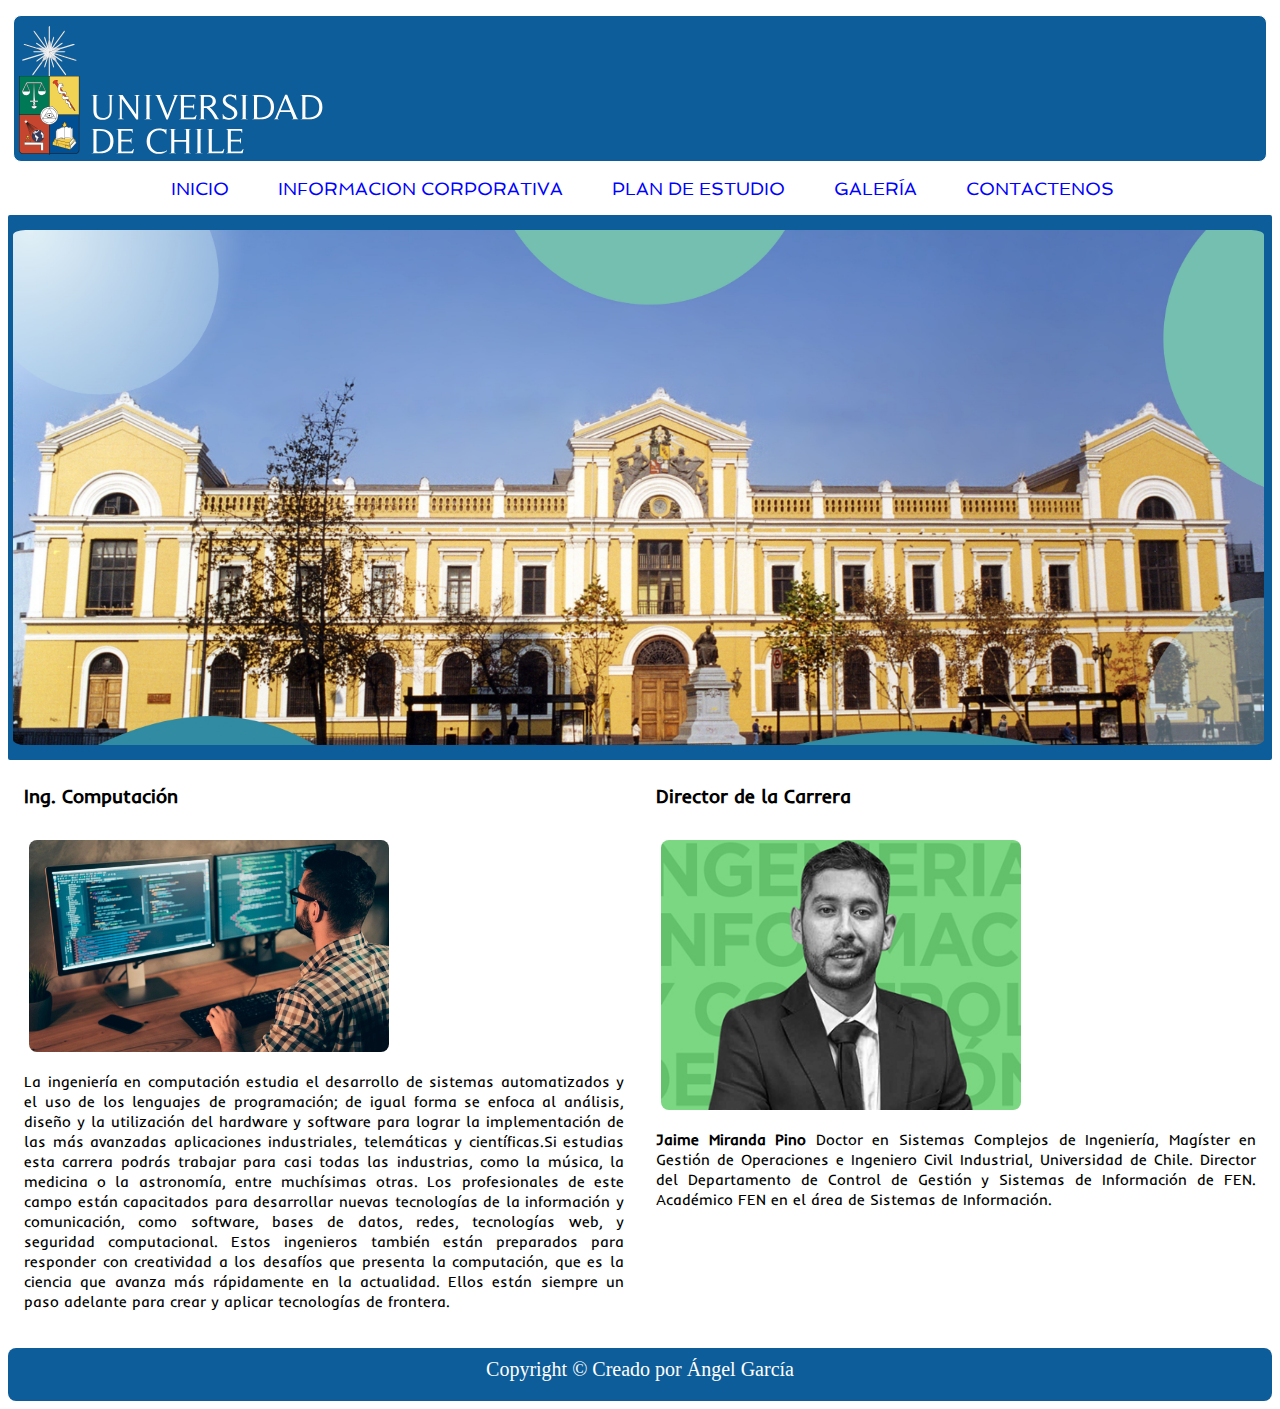
<file: index.html>
<html>
    <head>
        <title>Universidad Nacional de Chile</title>
        <meta charset="utf-8">
        <meta name="description" content="Universidad Nacional de chile">
        <meta name="keywords" content="html5,css">
        <meta name="author" content="Angel Garcia">
        <meta name="viewport" content="width=device-width">
        <link rel="icon" type="image/svg+xml" href="img/logouchile.svg" sizes="any">
        <link rel="stylesheet" type="text/css" href="css/inicio.css">
        <link rel="stylesheet" type="text/css" href="css/generalidades.css">
        <link rel="preconnect" href="https://fonts.gstatic.com" crossorigin>
        <link href="https://fonts.googleapis.com/css2?family=Spinnaker&display=swap" rel="stylesheet">
        <link href="https://fonts.googleapis.com/css2?family=Inder&display=swap" rel="stylesheet">
    </head>
    <body>
        <div class="logo">
            <div>
                <img src="img/logouchile.svg" alt="logo uth">
            </div>
        </div>

        <div class="menu">
            <div>
                <a href="index.html">INICIO</a>
                <a href="paginas/informacioncorporativa.html">INFORMACION CORPORATIVA</a>
                <a href="paginas/planestudio.html">PLAN DE ESTUDIO</a>
                <a href="paginas/galeria.html">GALERÍA</a>
                <a href="paginas/contactenos.html">CONTACTENOS</a>
            </div>
        </div>

        <div class="banner">
            <div>
                <img src="img/inicio1.jpg" alt="uchile">
            </div>
        </div>

        <div class="infocarrera">
            <div>
                <h3>Ing. Computación</h3>
                <img src="img/ing.jpg" alt="imagen computacion">
                <p>
                    La ingeniería en computación estudia el desarrollo de sistemas automatizados y el uso de los lenguajes de programación; de igual forma se enfoca al análisis, diseño y la utilización del hardware y software para lograr la implementación de las más avanzadas aplicaciones industriales, telemáticas y científicas.​
                    Si estudias esta carrera podrás trabajar para casi todas las industrias, como la música, la medicina o la astronomía, entre muchísimas otras. Los profesionales de este campo están capacitados para desarrollar nuevas tecnologías de la información y comunicación, como software, bases de datos, redes, tecnologías web, y seguridad computacional. Estos ingenieros también están preparados para responder con creatividad a los desafíos que presenta la computación, que es la ciencia que avanza más rápidamente en la actualidad. Ellos están siempre un paso adelante para crear y aplicar tecnologías de frontera.
                </p>
            </div>

            <div>
                <h3>Director de la Carrera</h3>
                <img src="img/director.jpg" alt="imagen computacion">
                <p>
                    <b>Jaime Miranda Pino</b>
                    Doctor en Sistemas Complejos de Ingeniería, Magíster en Gestión de Operaciones e Ingeniero Civil Industrial, Universidad de Chile.
                    Director del Departamento de Control de Gestión y Sistemas de Información de FEN.
                    Académico FEN en el área de Sistemas de Información.
                    
                </p>
            </div>
            
        </div>

        <div class="piedepagina">
            <div>
                <p>Copyright &#169 Creado por Ángel García</p>
            </div>
        </div>
    </body>
</html>
</file>
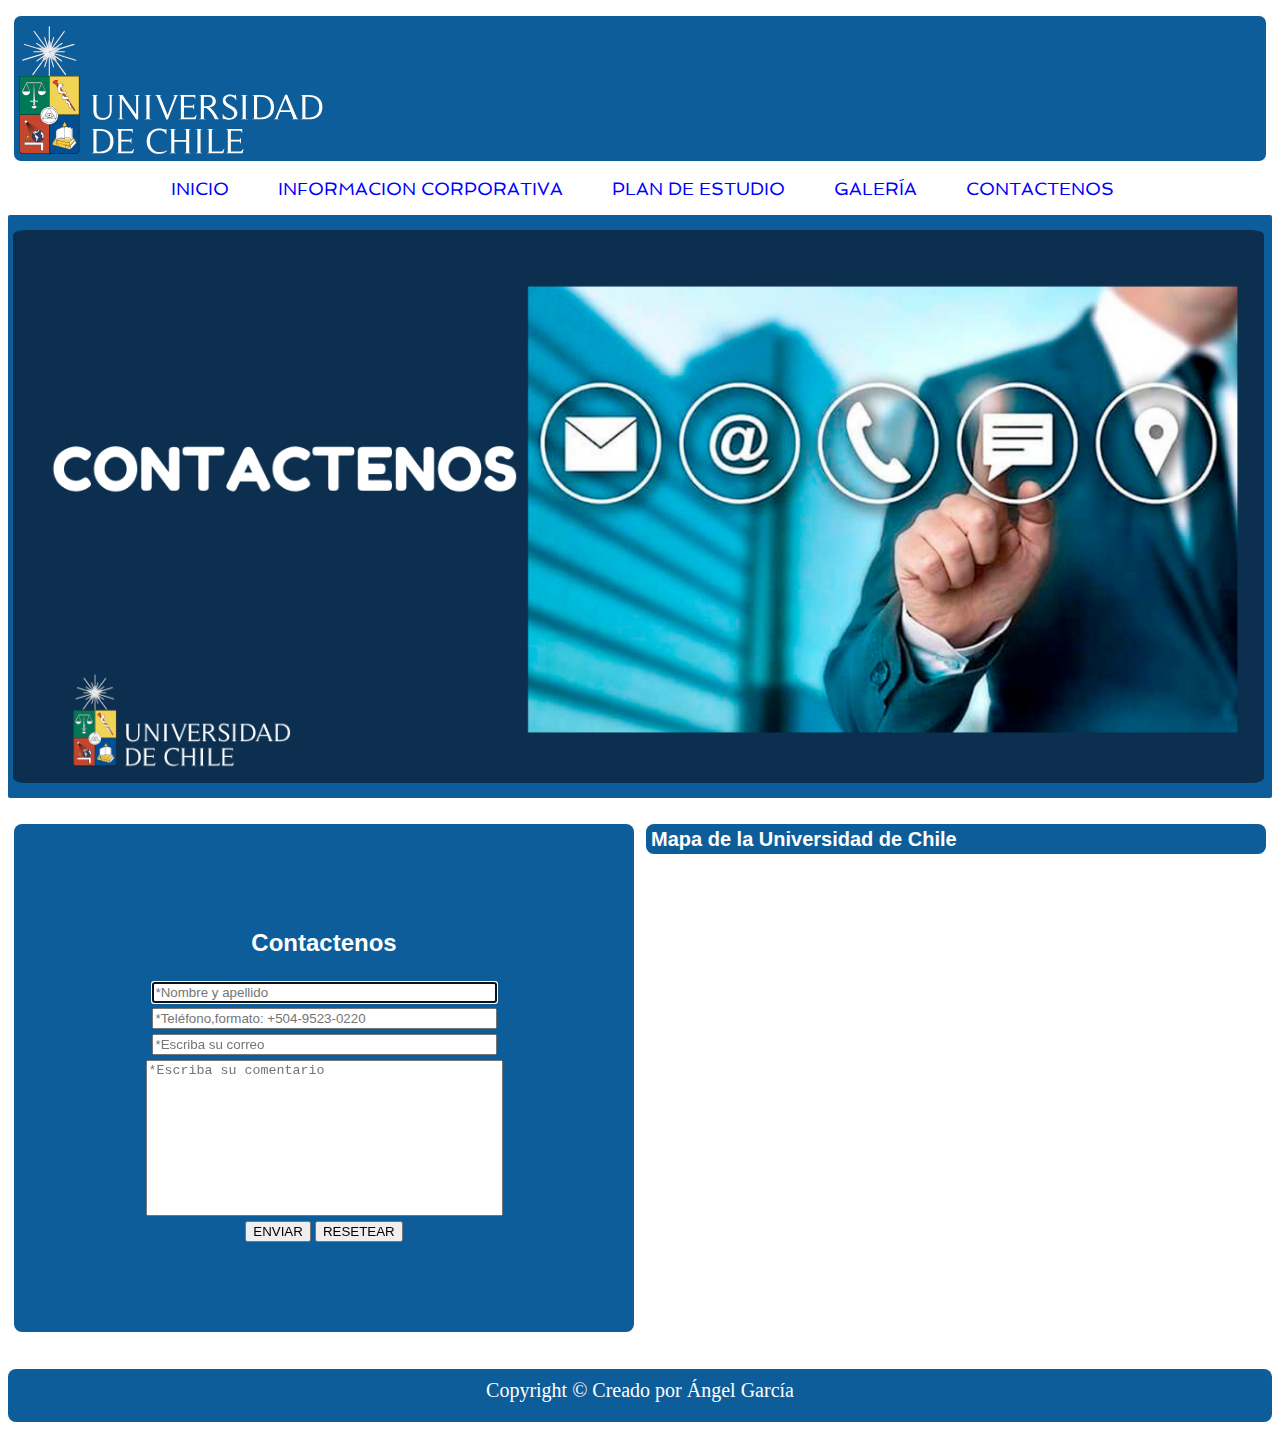
<file: paginas/contactenos.html>
<html>
    <head>
        <title>contactenos</title>
        <meta charset="utf-8">
        <meta name="description" content="Contacto de UCHILE">
        <meta name="keywords" content="html5,css">
        <meta name="author" content="Angel Garcia">
        <meta name="viewport" content="width=device-width">
        <link rel="icon" type="image/svg+xml" href="../img/logouchile.svg" sizes="any">
        <link rel="stylesheet" type="text/css" href="../css/contactenos.css">
        <link rel="stylesheet" type="text/css" href="../css/generalidades.css">
        <link rel="preconnect" href="https://fonts.gstatic.com" crossorigin>
        <link href="https://fonts.googleapis.com/css2?family=Spinnaker&display=swap" rel="stylesheet">
        <link href="https://fonts.googleapis.com/css2?family=Spinnaker&display=swap" rel="stylesheet">
    </head>

    <body>
        <div class="logo">
            <div>
                <img src="../img/logouchile.svg" alt="logo uth">
            </div>
        </div>

        <div class="menu">
            <div>
                <a href="../index.html">INICIO</a>
                <a href="informacioncorporativa.html">INFORMACION CORPORATIVA</a>
                <a href="planestudio.html">PLAN DE ESTUDIO</a>
                <a href="galeria.html">GALERÍA</a>
                <a href="contactenos.html">CONTACTENOS</a>
            </div>
        </div>

        <div class="banner">
            <div>
                <img src="../img/contactenos.png" alt="uchile">
            </div>
        </div>

        <div class="contactenos">
            <div>
                <form name="formulario" id="formulario" method="GET" action="">
                    <h2>Contactenos</h2>
                    <input name="txtnombre" type="text"
                    size="40"
                    autofocus="txtnombre"
                    required
                    autocomplete="off"
                    maxlength="30"
                    minlength="2"
                    placeholder="*Nombre y apellido"
                    pattern="[a-zA-Z]{2,30}"   
                    title="Por favor ingrese solamente letras y debe comprender entre 2 y 30 caracteres"
                    ><br>
                    <input name="txttelefono" type="tel"
                    size="40"
                    required
                    autocomplete="off"
                    placeholder="*Teléfono,formato: +504-9523-0220"
                    title="utilice el formato correcto"
                    pattern="[+0-9]{4}-[0-9]{4}-[0-9]{4}"><br>

                    <input type="email" name="txtemail" size="40px" required
                    placeholder="*Escriba su correo" title="Revice que no lleve caracteres no validos"
                    pattern="[a-zA-Z0-9_]+([.][a-zA-Z0-9_]+)*@[a-zA-Z0-9_]+([.][a-zA-Z0-9_]+)*[.][a-zA-Z]{1,5}"
                    ><br>

                    <textarea  name="textarea" rows="10" cols="42" placeholder="*Escriba su comentario"  required ></textarea>
                    <br>
                    <input name="btnenviar" type="submit" value="ENVIAR">
                    <input name="btnresetear" type="reset" value="RESETEAR">
                </form>
            </div>

            <div>
                <h3>Mapa de la Universidad de Chile</h3>
                <iframe src="https://www.google.com/maps/embed?pb=!1m18!1m12!1m3!1d13315.711512662778!2d-70.66647667079263!3d-33.45118548896222!2m3!1f0!2f0!3f0!3m2!1i1024!2i768!4f13.1!3m3!1m2!1s0x0%3A0x64e2cba573564237!2sUniversidad%20de%20Chile!5e0!3m2!1ses-419!2shn!4v1629226354312!5m2!1ses-419!2shn" 
                width="100%" height="450" frameborder="0" 
                style="border:0;" 
                allowfullscreen="" aria-hidden="false" tabindex="0">
                </iframe>
            </div>
        </div>

        <div class="piedepagina">
            <div>
                <p>Copyright &#169 Creado por Ángel García</p>
            </div>
        </div>
    </body>
</html>
</file>
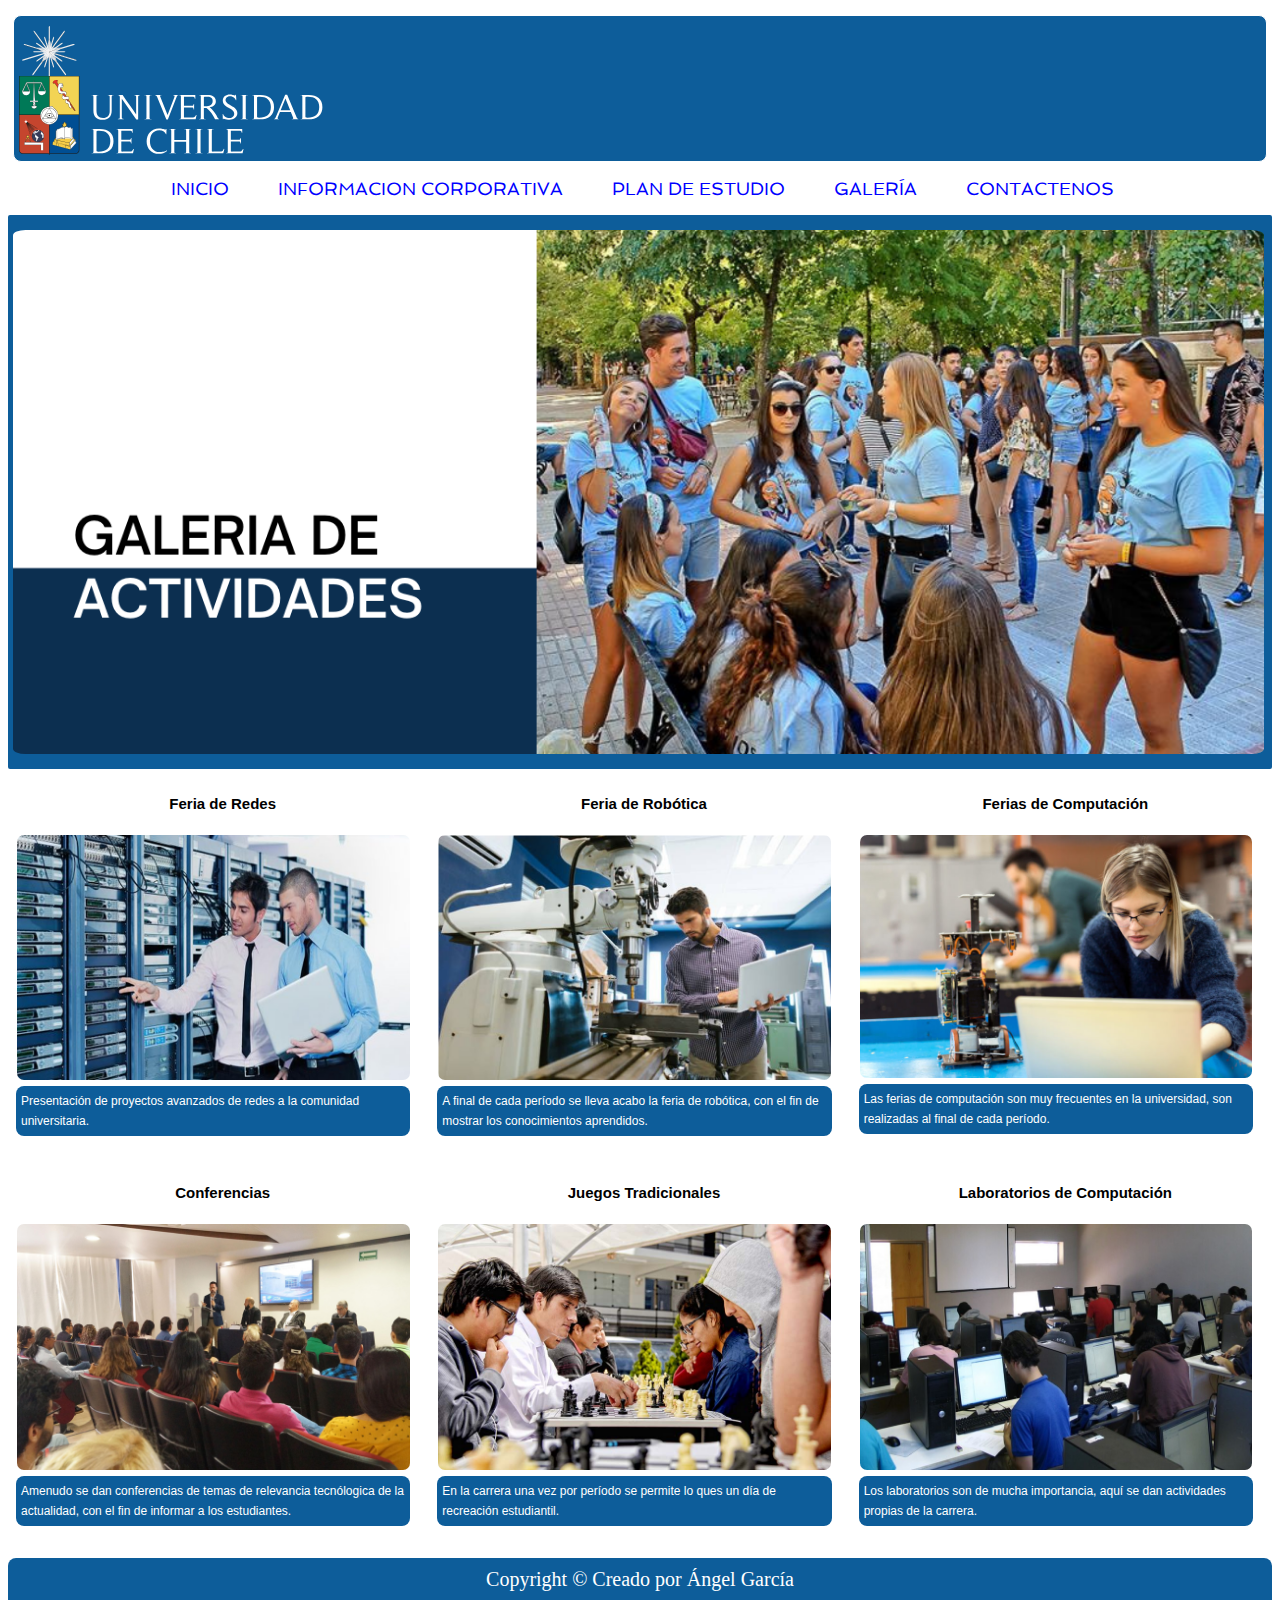
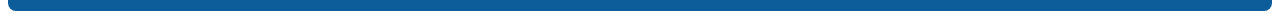
<file: paginas/galeria.html>
<html>
    <head>
        <title>Galería</title>
        <meta charset="utf-8">
        <meta name="description" content="Galería de imagenes UCHILE">
        <meta name="keywords" content="html5,css">
        <meta name="author" content="Angel Garcia">
        <meta name="viewport" content="width=device-width">
        <link rel="icon" type="image/svg+xml" href="../img/logouchile.svg" sizes="any">
        <link rel="stylesheet" type="text/css" href="../css/galeria.css">
        <link rel="stylesheet" type="text/css" href="../css/generalidades.css">
        <link rel="preconnect" href="https://fonts.gstatic.com" crossorigin>
        <link href="https://fonts.googleapis.com/css2?family=Spinnaker&display=swap" rel="stylesheet">
    </head>

    <body>
        <div class="logo">
            <div>
                <img src="../img/logouchile.svg" alt="logo uth">
            </div>
        </div>

        <div class="menu">
            <div>
                <a href="../index.html">INICIO</a>
                <a href="informacioncorporativa.html">INFORMACION CORPORATIVA</a>
                <a href="planestudio.html">PLAN DE ESTUDIO</a>
                <a href="galeria.html">GALERÍA</a>
                <a href="contactenos.html">CONTACTENOS</a>
            </div>
        </div>

        <div class="banner">
            <div>
                <img src="../img/actividades.png" alt="uchile">
            </div>
        </div>

        <div class="galeria">
            <div>
                <h3>Feria de Redes</h3><img src="../img/redes.jpg" alt="redes">
                <p>
                    Presentación de proyectos avanzados de redes a la comunidad universitaria.
                </p>
            </div>
            <div>
                <h3>Feria de Robótica</h3><img src="../img/robotica.jpg" alt="robotica">
                <p>
                    A final de cada período se lleva acabo la feria de robótica, con el fin de mostrar los conocimientos aprendidos.
                </p>
            </div>
            <div>
                <h3>Ferias de Computación</h3><img src="../img/ferias.jpg" alt="ferias">
                <p>
                    Las ferias de computación son muy frecuentes en la universidad, son realizadas al final de cada período.
                </p>
            </div>
            <div>
                <h3>Conferencias</h3><img src="../img/conferencias.jpg" alt="conferencias">
                <p>
                    Amenudo se dan conferencias de temas de relevancia tecnólogica de la actualidad, con el fin de informar a los estudiantes.
                </p>
            </div>
            <div>
                <h3>Juegos Tradicionales</h3><img src="../img/ajedrez.jpg" alt="ajedrez">
                <p>
                    En la carrera una vez por período se permite lo ques un día de recreación estudiantil.
                </p>
            </div>

            <div>
                <h3>Laboratorios de Computación</h3><img src="../img/laboratorio.jpg" alt="obras teatrales">
                <p>
                    Los laboratorios son de mucha importancia, aquí se dan actividades propias de la carrera.
                </p>
            </div>
        </div>

        <div class="piedepagina">
            <div>
                <p>Copyright &#169 Creado por Ángel García</p>
            </div>
        </div>
    </body>
</html>
</file>
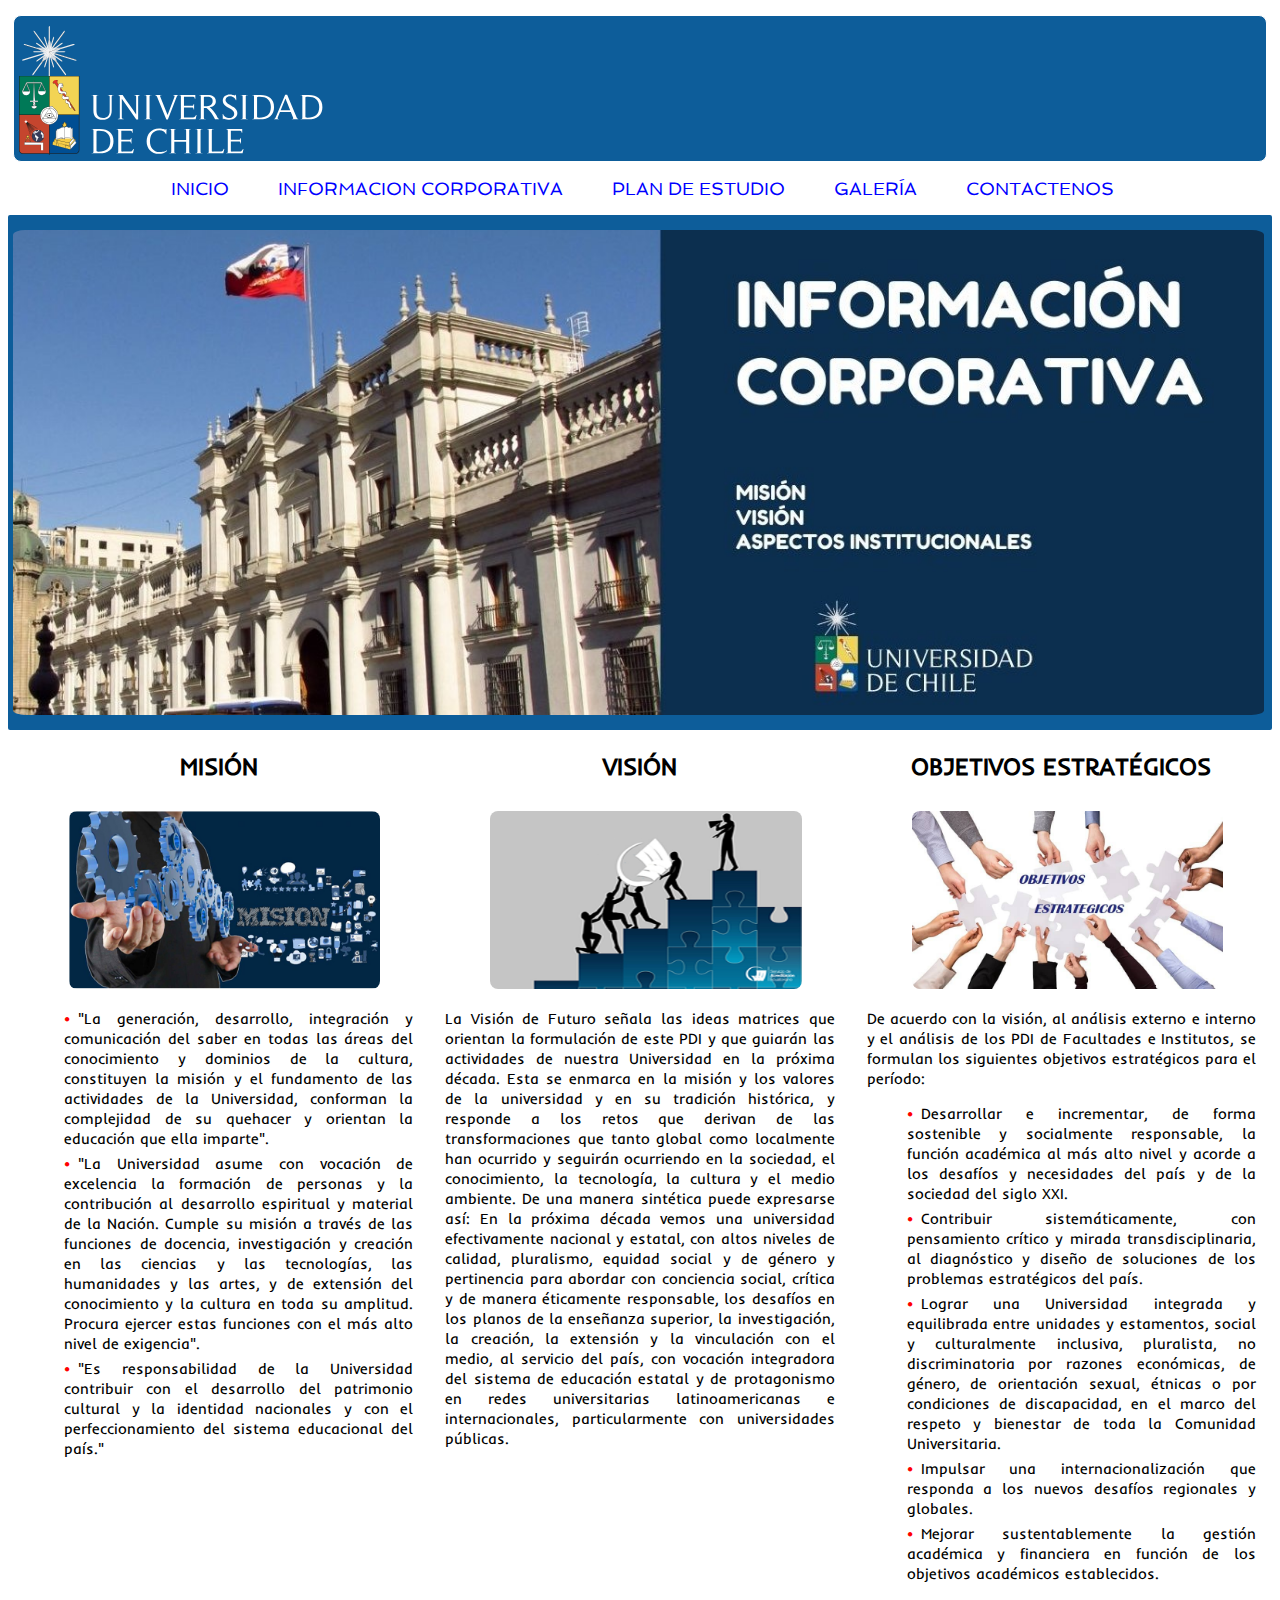
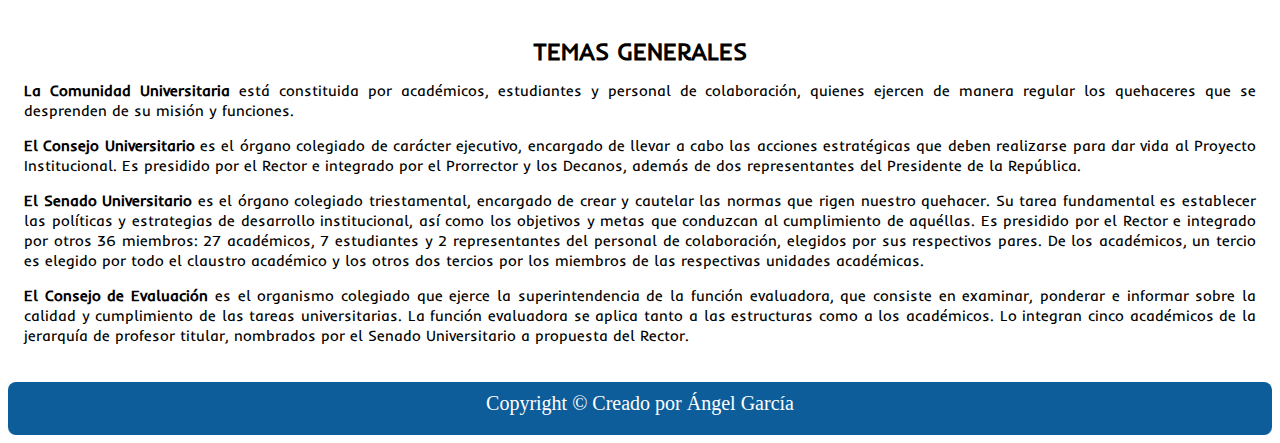
<file: paginas/informacioncorporativa.html>
<html>
    <head>
        <title>Información Corporativa</title>
        <meta charset="utf-8">
        <meta name="description" content="Información Corporativa UCHILE">
        <meta name="keywords" content="html5,css">
        <meta name="author" content="Angel Garcia">
        <meta name="viewport" content="width=device-width">
        <link rel="icon" type="image/svg+xml" href="../img/logouchile.svg" sizes="any">
        <link rel="stylesheet" type="text/css" href="../css/informacioncorporativa.css">
        <link rel="stylesheet" type="text/css" href="../css/generalidades.css">
        <link rel="preconnect" href="https://fonts.gstatic.com" crossorigin>
        <link href="https://fonts.googleapis.com/css2?family=Spinnaker&display=swap" rel="stylesheet">
        <link href="https://fonts.googleapis.com/css2?family=Inder&display=swap" rel="stylesheet">
    </head>

    <body>
        <div class="logo">
            <div>
                <img src="../img/logouchile.svg" alt="logo uth">
            </div>
        </div>

        <div class="menu">
            <div>
                <a href="../index.html">INICIO</a>
                <a href="informacioncorporativa.html">INFORMACION CORPORATIVA</a>
                <a href="planestudio.html">PLAN DE ESTUDIO</a>
                <a href="galeria.html">GALERÍA</a>
                <a href="contactenos.html">CONTACTENOS</a>
            </div>
        </div>

        <div class="banner">
            <div>
                <img src="../img/informacioncorporativa.jpg" alt="uchile">
            </div>
        </div>

        <div class="infocorporativa">
            <div>
                <h2>MISIÓN</h2>
                <img src="../img/mision.jpg" alt="mision">
                <ul>
                    <li>"La generación, desarrollo, integración y comunicación del saber en todas las áreas del conocimiento y dominios de la cultura, constituyen la misión y el fundamento de las actividades de la Universidad, conforman la complejidad de su quehacer y orientan la educación que ella imparte".
                    <li>"La Universidad asume con vocación de excelencia la formación de personas y la contribución al desarrollo espiritual y material de la Nación. Cumple su misión a través de las funciones de docencia, investigación y creación en las ciencias y las tecnologías, las humanidades y las artes, y de extensión del conocimiento y la cultura en toda su amplitud. Procura ejercer estas funciones con el más alto nivel de exigencia".
                    <li>"Es responsabilidad de la Universidad contribuir con el desarrollo del patrimonio cultural y la identidad nacionales y con el perfeccionamiento del sistema educacional del país."
                </ul>
           </div>
            <div>
               <h2>VISIÓN</h2>
               <img src="../img/vision.jpg" alt="vision">
               <p>
                La Visión de Futuro señala las ideas matrices que orientan la formulación de este PDI y que guiarán las actividades de nuestra Universidad en la próxima década. Esta se enmarca en la misión y los valores de la universidad y en su tradición histórica, y responde a los retos que derivan de las transformaciones que tanto global como localmente han ocurrido y seguirán ocurriendo en la sociedad, el conocimiento, la tecnología, la cultura y el medio ambiente. De una manera sintética puede expresarse así: En la próxima década vemos una universidad efectivamente nacional y estatal, con altos niveles de calidad, pluralismo, equidad social y de género y pertinencia para abordar con conciencia social, crítica y de manera éticamente responsable, los desafíos en los planos de la enseñanza superior, la investigación, la creación, la extensión y la vinculación con el medio, al servicio del país, con vocación integradora del sistema de educación estatal y de protagonismo en redes universitarias latinoamericanas e internacionales, particularmente con universidades públicas.
               </p>
           </div>
           <div>
               <h2>OBJETIVOS ESTRATÉGICOS</h2>
               <img src="../img/objetivos.jpg" alt="objetivos">
               <p>De acuerdo con la visión, al análisis externo e interno y el análisis de los PDI de Facultades e Institutos, se formulan los siguientes objetivos estratégicos para el período:</p>
               <ul>
                   <li>Desarrollar e incrementar, de forma sostenible y socialmente responsable, la función académica al más alto nivel y acorde a los desafíos y necesidades del país y de la sociedad del siglo XXI.</li>
                   <li>Contribuir sistemáticamente, con pensamiento crítico y mirada transdisciplinaria, al diagnóstico y diseño de soluciones de los problemas estratégicos del país.</li>
                   <li>Lograr una Universidad integrada y equilibrada entre unidades y estamentos, social y culturalmente inclusiva, pluralista, no discriminatoria por razones económicas, de género, de orientación sexual, étnicas o por condiciones de discapacidad, en el marco del respeto y bienestar de toda la Comunidad Universitaria.</li>
                   <li>Impulsar una internacionalización que responda a los nuevos desafíos regionales y globales.</li>
                   <li>Mejorar sustentablemente la gestión académica y financiera en función de los objetivos académicos establecidos.</li>
                </ul>
           </div>
       </div>

       <div class="temasgenerales">
        <div>
            <h2>TEMAS GENERALES</h2>
            <p><b>La Comunidad Universitaria</b> está constituida por académicos, estudiantes y personal de colaboración, quienes ejercen de manera regular los quehaceres que se desprenden de su misión y funciones.
            <p><b>El Consejo Universitario</b> es el órgano colegiado de carácter ejecutivo, encargado de llevar a cabo las acciones estratégicas que deben realizarse para dar vida al Proyecto Institucional. Es presidido por el Rector e integrado por el Prorrector y los Decanos, además de dos representantes del Presidente de la República.
            <p><b>El Senado Universitario</b> es el órgano colegiado triestamental, encargado de crear y cautelar las normas que rigen nuestro quehacer. Su tarea fundamental es establecer las políticas y estrategias de desarrollo institucional, así como los objetivos y metas que conduzcan al cumplimiento de aquéllas. Es presidido por el Rector e integrado por otros 36 miembros: 27 académicos, 7 estudiantes y 2 representantes del personal de colaboración, elegidos por sus respectivos pares. De los académicos, un tercio es elegido por todo el claustro académico y los otros dos tercios por los miembros de las respectivas unidades académicas.          
            <p><b>El Consejo de Evaluación</b> es el organismo colegiado que ejerce la superintendencia de la función evaluadora, que consiste en examinar, ponderar e informar sobre la calidad y cumplimiento de las tareas universitarias. La función evaluadora se aplica tanto a las estructuras como a los académicos. Lo integran cinco académicos de la jerarquía de profesor titular, nombrados por el Senado Universitario a propuesta del Rector.
        </div>   
    </div>

        <div class="piedepagina">
            <div>
                <p>Copyright &#169 Creado por Ángel García</p>
            </div>
        </div>
    </body>
</html>
</file>
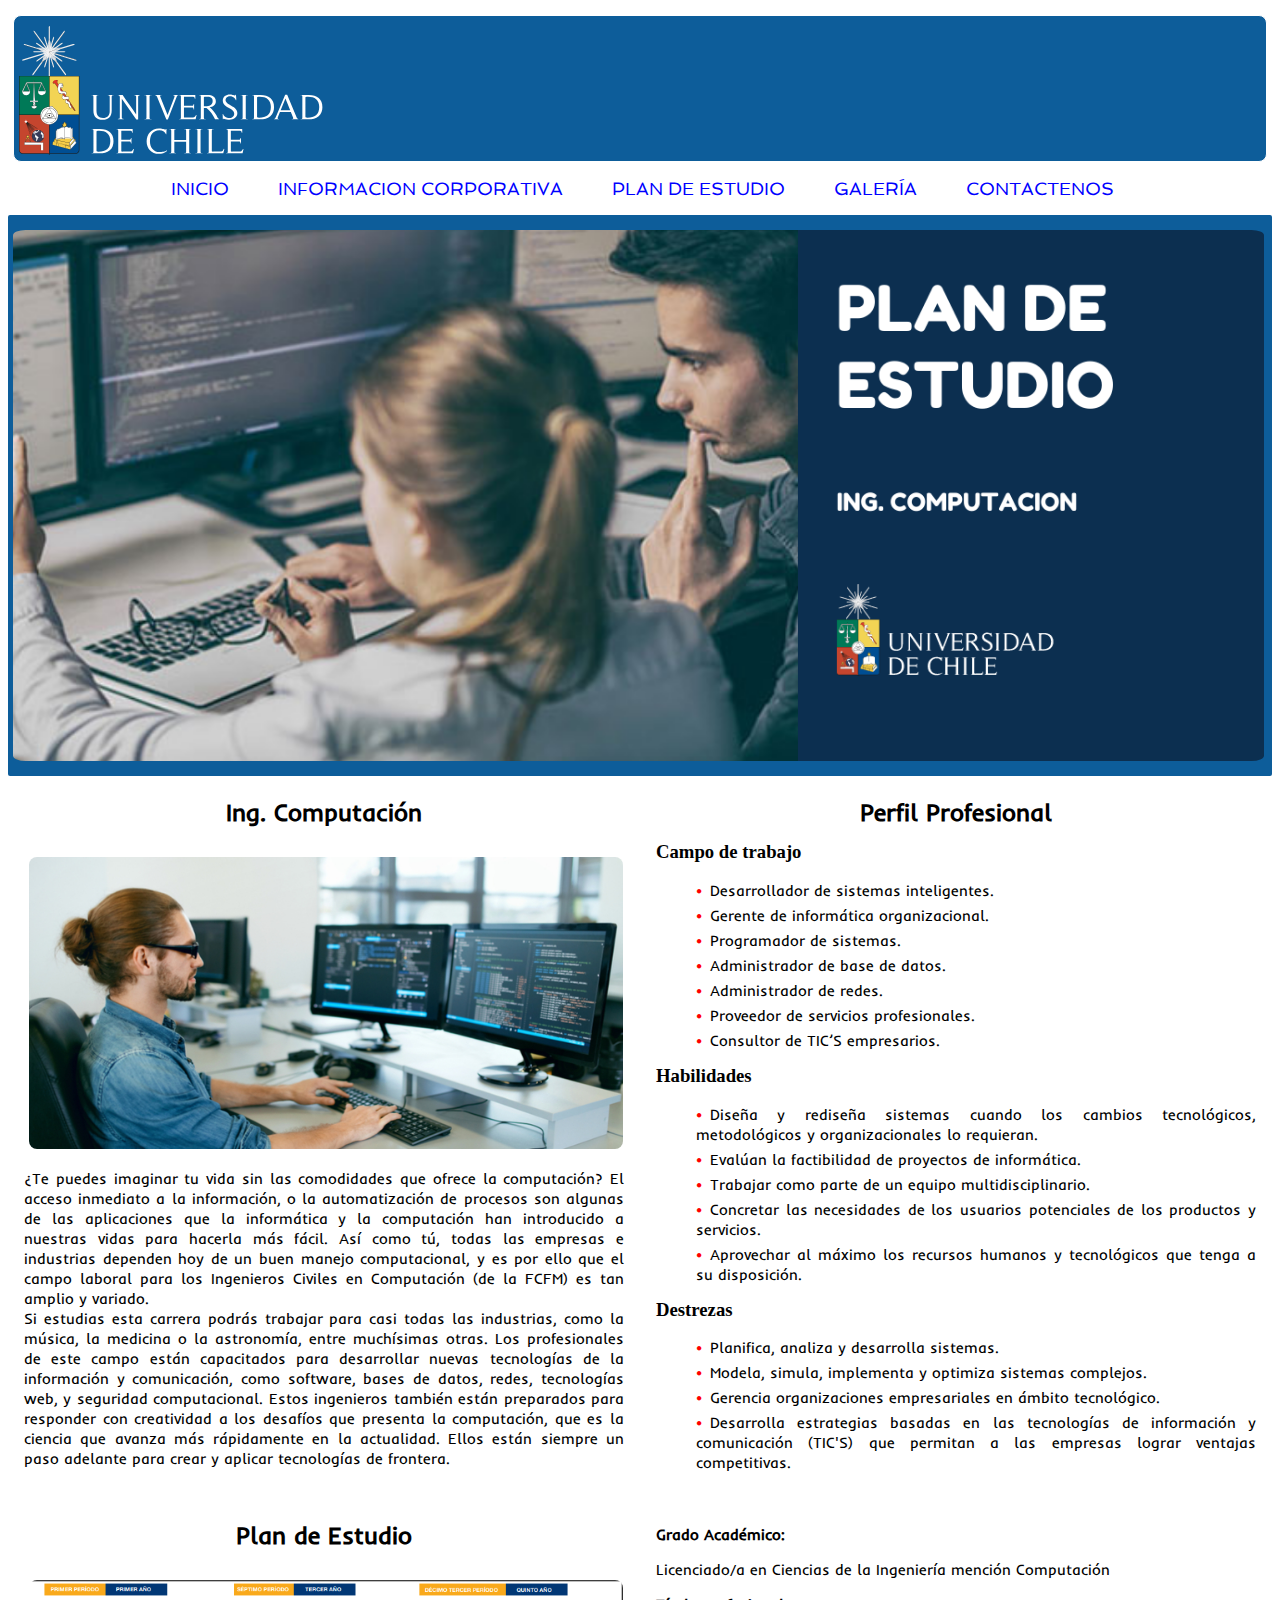
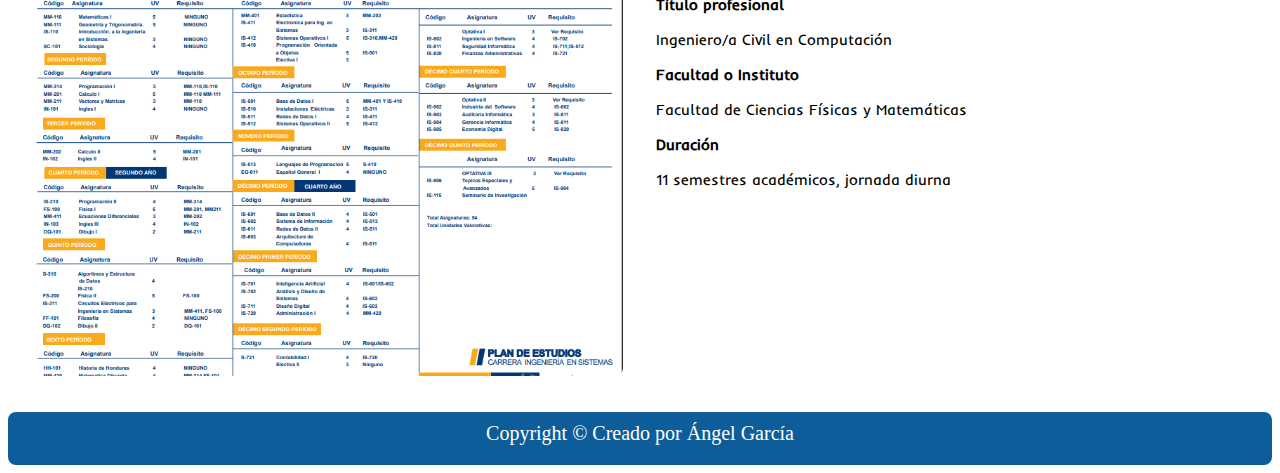
<file: paginas/planestudio.html>
<html>
    <head>
        <title>Plan de Estudio</title>
        <meta charset="utf-8">
        <meta name="description" content="Plan de Estudio UCHILE">
        <meta name="keywords" content="html5,css">
        <meta name="author" content="Angel Garcia">
        <meta name="viewport" content="width=device-width">
        <link rel="icon" type="image/svg+xml" href="../img/logouchile.svg" sizes="any">
        <link rel="stylesheet" type="text/css" href="../css/planestudio.css">
        <link rel="stylesheet" type="text/css" href="../css/generalidades.css">
        <link rel="preconnect" href="https://fonts.gstatic.com" crossorigin>
        <link href="https://fonts.googleapis.com/css2?family=Spinnaker&display=swap" rel="stylesheet">
        <link href="https://fonts.googleapis.com/css2?family=Inder&display=swap" rel="stylesheet">
    </head>

    <body>
        <div class="logo">
            <div>
                <img src="../img/logouchile.svg" alt="logo uth">
            </div>
        </div>

        <div class="menu">
            <div>
                <a href="../index.html">INICIO</a>
                <a href="informacioncorporativa.html">INFORMACION CORPORATIVA</a>
                <a href="planestudio.html">PLAN DE ESTUDIO</a>
                <a href="galeria.html">GALERÍA</a>
                <a href="contactenos.html">CONTACTENOS</a>
            </div>
        </div>
        <div class="banner">
            <div>
                <img src="../img/planestudio.png" alt="uchile">
            </div>
        </div>

        <div class="infocarrera">
             <div>
                 <h2>Ing. Computación</h2>
                 <img src="../img/ingcomputacion.jfif" alt="imagen computacion">
                <p>
                    ¿Te puedes imaginar tu vida sin las comodidades que ofrece la computación? El acceso inmediato a la información, o la automatización de procesos son algunas de las aplicaciones que la informática y la computación han introducido a nuestras vidas para hacerla más fácil. Así como tú, todas las empresas e industrias dependen hoy de un buen manejo computacional, y es por ello que el campo laboral para los Ingenieros Civiles en Computación (de la FCFM) es tan amplio y variado.<br>
                    Si estudias esta carrera podrás trabajar para casi todas las industrias, como la música, la medicina o la astronomía, entre muchísimas otras. Los profesionales de este campo están capacitados para desarrollar nuevas tecnologías de la información y comunicación, como software, bases de datos, redes, tecnologías web, y seguridad computacional. Estos ingenieros también están preparados para responder con creatividad a los desafíos que presenta la computación, que es la ciencia que avanza más rápidamente en la actualidad. Ellos están siempre un paso adelante para crear y aplicar tecnologías de frontera. 
                </p>
            </div>
             <div>
                <h2>Perfil Profesional</h2>
                <h3>Campo de trabajo</h3>
                <ul>
                    <li>Desarrollador de sistemas inteligentes.</li>
                    <li>Gerente de informática organizacional.</li>
                    <li>Programador de sistemas.</li>
                    <li>Administrador de base de datos.</li>
                    <li>Administrador de redes.</li>
                    <li>Proveedor de servicios profesionales.</li>
                    <li>Consultor de TIC’S empresarios.</li>
                </ul>

                <h3>Habilidades</h3>
                <ul>
                    <li>Diseña y rediseña sistemas cuando los cambios tecnológicos, metodológicos y organizacionales lo requieran.</li>
                    <li>Evalúan la factibilidad de proyectos de informática.</li>
                    <li>Trabajar como parte de un equipo multidisciplinario.</li>
                     <li>Concretar las necesidades de los usuarios potenciales de los productos y servicios.</li>
                    <li>Aprovechar al máximo los recursos humanos y tecnológicos que tenga a su disposición.</li>
                </ul>

                <h3>Destrezas</h3>
                <ul>
                    <li>Planifica, analiza y desarrolla sistemas.</li>
                    <li>Modela, simula, implementa y optimiza sistemas complejos.</li>
                    <li>Gerencia organizaciones empresariales en ámbito tecnológico.</li>
                    <li>Desarrolla estrategias basadas en las tecnologías de información y comunicación (TIC'S) que permitan a las empresas lograr ventajas competitivas.</li>
                </ul>
            </div>
            <div>
                <h2>Plan de Estudio</h2>
                <img src="../img/plan.png" alt="imagen computacion">
            </div>
            <div>
                
                <p><b>Grado Académico:</b>
                <p>Licenciado/a en Ciencias de la Ingeniería mención Computación
                <p><b>Título profesional</b>
                <p>Ingeniero/a Civil en Computación
                <p><b>Facultad o Instituto</b>
                <p>Facultad de Ciencias Físicas y Matemáticas
                <p><b>Duración</b>
                <p>11 semestres académicos, jornada diurna
            </div>

        </div>

    <div class="piedepagina">
            <div>
                <p>Copyright &#169 Creado por Ángel García</p>
            </div>
        </div>
    </body>
</html>
</file>
<file: css/inicio.css>
.banner{
    display: flex;
    flex-direction: row;
}

.banner div{
    width: 100%;
    background-color: rgba(13,93,154,255);
    border-radius: 2px;
}

.banner div img{
    width: 100%;
    margin-top: 15px;
    margin-bottom:15px;
    margin-left: 5px;
    margin-right: 5px;
    max-width: 99%;
    height: auto;
    border-radius: 1%;
}

.infocarrera{
    display: flex;
    flex-direction: row;
    flex-wrap: wrap;
    
}

.infocarrera div{
    background-color: white;
    width: 100%;
    border: 1px solid white;
    line-height: 20px;
    flex: 1 500px;
    border-radius: 8px;
    margin: 5px;
    padding: 10px;
    /*rgba(13,93,154,255)*/
}

.infocarrera div img{
    width: 60%;
    margin-top: 15px;
    margin-bottom:15px;
    margin-left: 5px;
    margin-right: 5px;
    max-width: 99%;
    height: auto;
    border-radius: 8px;
}

.infocarrera div img:hover{
    box-shadow: 0 0 5px 2px rgba(13,93,154,255);
}

.infocarrera div p,ul{
    font-size: 15px;
    text-align: justify;
    line-height: 20px;
    font-family: 'Inder', sans-serif;
    list-style: none;
}

.infocarrera div h3{
    font-family: 'Inder', sans-serif;
}
</file>
<file: css/generalidades.css>
/*Para optimizacion del codigo en las opciones banner, menu, logo*/
*{
    margin-top: 5px;
}

.logo{
    display: flex;
    flex-direction: row;
}

.logo div{
    width: 100%;
    margin: 5px;
    border-radius: 8px;
    border: 1px solid white;
    padding: 5px;
    background-color: rgba(13,93,154,255);          
}

.logo div img{
    width: 25%;
    height: auto;
}

.menu{
    display: flex;
    flex-direction: row;
}

.menu div{
    width: 100%;
    margin: 1px;
    padding: 5px;
    text-align: center;
}

.menu div a{
    padding-top: 5px;
    padding-left: 5px;
    padding-bottom: 5px;
    margin: 20px;
    text-decoration: none;
    color: blue;
    font-size: 18px;
    font-family: 'Spinnaker', sans-serif;
}

.menu div a:hover{
    background-color: rgba(13,93,154,255);
    color: white;
}

.piedepagina{
    display: flex;
    flex-direction: row;
    border-radius: 8px;
    background-color: rgba(13,93,154,255);
}

.piedepagina div{
    width: 100%;
    padding-right: 5px;
    padding-left: 5px;
}

.piedepagina div p{
    color: white;
    text-align: center;
    font-size: 20px;
}
</file>
<file: css/contactenos.css>
.banner{
    display: flex;
    flex-direction: row;
}

.banner div{
    width: 100%;
    background-color: rgba(13,93,154,255);
    border-radius: 2px;
}

.banner div img{
    width: 100%;
    margin-top: 15px;
    margin-bottom:15px;
    margin-left: 5px;
    margin-right: 5px;
    max-width: 99%;
    height: auto;
    border-radius: 1%;
}

.contactenos{
    display: flex;
    flex-direction: row;
    flex-wrap: wrap;
}

.contactenos div{
    width: 100%;
    border: 1px solid white;
    margin-top: 15px;
    margin-bottom:15px;
    margin-left: 5px;
    margin-right: 5px;
    flex: 1 300px;

}

.contactenos div form{
    width: 100%;
    text-align: center;
    background-color: rgba(13,93,154,255);
    padding-bottom: 90px;
    padding-top: 100px;
    border-radius: 8px;
}

.contactenos div form h2{
    text-align: center;
    font-family: 'Inder', sans-serif;
    color: white;
}

textarea{
    resize: none;
}

.contactenos div h3{
    font-size: 20px;
    line-height: 20px;
    font-family: 'Inder', sans-serif;
    background-color: rgba(13,93,154,255);
    color: white;
    border-radius: 8px;
    padding: 5px;
    max-width: 100%;
    height: auto;
}

.contactenos div h3:hover{
    box-shadow: 0 0 5px 2px rgba(13,93,154,255);
}
</file>
<file: css/galeria.css>
.banner{
    display: flex;
    flex-direction: row;
}

.banner div{
    width: 100%;
    background-color: rgba(13,93,154,255);
    border-radius: 2px;
}

.banner div img{
    width: 100%;
    margin-top: 15px;
    margin-bottom:15px;
    margin-left: 5px;
    margin-right: 5px;
    max-width: 99%;
    height: auto;
    border-radius: 1%;
}

.galeria{
    display: flex;
    flex-direction: row;
    border-radius: 8px;
    flex-wrap: wrap;
}

.galeria div{
    width: 100%;
    margin-left: 8px;
    margin-top: 15px;
    margin-bottom: 15px;
    flex: 1 400px;
}

.galeria div img{
    border: 1px solid white;
    border-radius: 8px;
    max-width: 95%;
    height: auto;
}

.galeria div img:hover{
    box-shadow: 0 0 5px 2px rgba(13,93,154,255);
}

.galeria div h3{
    font-size: 15px;
    text-align: center;
    line-height: 20px;
    font-family: 'Inder', sans-serif;
}

.galeria div p{
    font-size: 12px;
    line-height: 20px;
    font-family: 'Inder', sans-serif;
    background-color: rgba(13,93,154,255);
    color: white;
    border-radius: 8px;
    padding: 5px;
    max-width: 93%;
    height: auto;
}

.galeria div p:hover{
    box-shadow: 0 0 5px 2px rgba(13,93,154,255);
}
</file>
<file: css/informacioncorporativa.css>
.banner{
    display: flex;
    flex-direction: row;
}

.banner div{
    width: 100%;
    background-color: rgba(13,93,154,255);
    border-radius: 2px;
}

.banner div img{
    width: 100%;
    margin-top: 15px;
    margin-bottom:15px;
    margin-left: 5px;
    margin-right: 5px;
    max-width: 99%;
    height: auto;
    border-radius: 1%;
}

.infocorporativa{
    display: flex;
    flex-direction: row;
    flex-wrap: wrap;
}

.infocorporativa div{
    width: 100%;
    border: 1px solid white;
    line-height: 20px;
    flex: 1 300px;
    border-radius: 8px;
    margin: 5px;
    padding: 10px;
}

.infocorporativa div img{
    width: 80%;
    margin-top: 15px;
    margin-bottom:15px;
    margin-left: 45px;
    margin-right: 5px;
    max-width: 99%;
    height: auto;
    border-radius: 8px;
}

.infocorporativa div img:hover{
    box-shadow: 0 0 5px 2px rgba(13,93,154,255);
}

.infocorporativa div p,ul{
    font-size: 15px;
    text-align: justify;
    line-height: 20px;
    font-family: 'Inder', sans-serif;
    list-style: none;
}


.infocorporativa div ul li::before { 
    content: "\2022"; 
    padding-right: 8px; 
    color:red;
}

.infocorporativa div h2{
    text-align: center;
    font-family: 'Inder', sans-serif;
}

.temasgenerales{
    display: flex;
    flex-direction: row;
    flex-wrap: wrap;
}

.temasgenerales div{
    width: 100%;
    border: 1px solid white;
    line-height: 20px;
    flex: 1 300px;
    border-radius: 8px;
    margin: 5px;
    padding: 10px;
}

.temasgenerales div h2{
    text-align: center;
    font-family: 'Inder', sans-serif;
}

.temasgenerales div p{
    font-size: 15px;
    text-align: justify;
    line-height: 20px;
    font-family: 'Inder', sans-serif;
}
</file>
<file: css/planestudio.css>
.banner{
    display: flex;
    flex-direction: row;
}

.banner div{
    width: 100%;
    background-color: rgba(13,93,154,255);
    border-radius: 2px;
}

.banner div img{
    width: 100%;
    margin-top: 15px;
    margin-bottom:15px;
    margin-left: 5px;
    margin-right: 5px;
    max-width: 99%;
    height: auto;
    border-radius: 1%;
}

.infocarrera{
    display: flex;
    flex-direction: row;
    flex-wrap: wrap;
    
}

.infocarrera div{
    background-color: white;
    width: 100%;
    border: 1px solid white;
    line-height: 20px;
    flex: 1 500px;
    border-radius: 8px;
    margin: 5px;
    padding: 10px;
    /*rgba(13,93,154,255)*/
}

.infocarrera div img{
    width: 100%;
    margin-top: 15px;
    margin-bottom:15px;
    margin-left: 5px;
    margin-right: 5px;
    max-width: 99%;
    height: auto;
    border-radius: 8px;
}

.infocarrera div img:hover{
    box-shadow: 0 0 5px 2px rgba(13,93,154,255);
}

.infocarrera div p,ul{
    font-size: 15px;
    text-align: justify;
    line-height: 20px;
    font-family: 'Inder', sans-serif;
    list-style: none;
}

.infocarrera div ul li::before { 
    content: "\2022"; 
    padding-right: 8px; 
    color:red;
}

.infocarrera div h2{
    text-align: center;
    font-family: 'Inder', sans-serif;
}

.infocarrera div h2{
    text-align: center;
    font-family: 'Inder', sans-serif;
}
</file>
